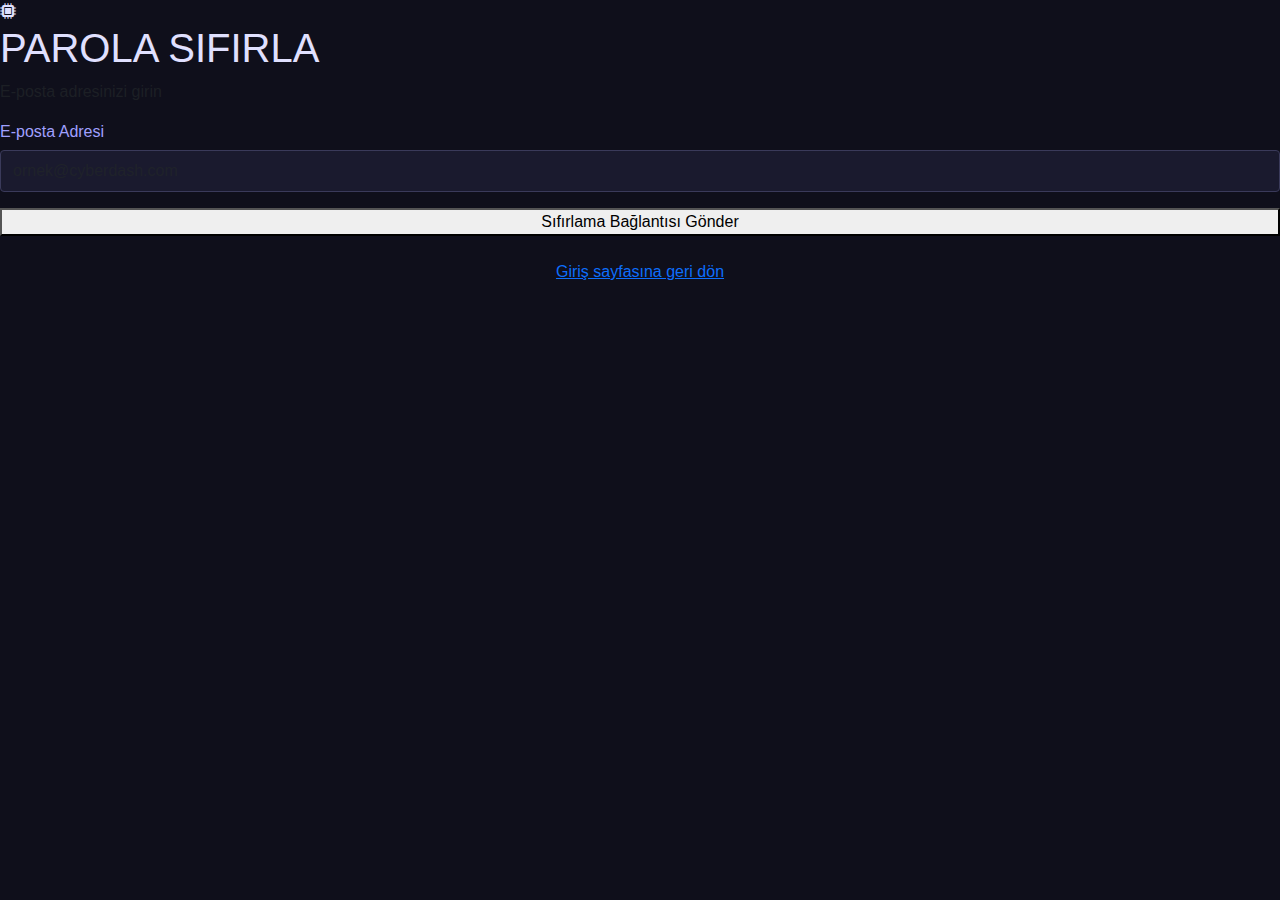
<file: forgot-password.html>
<!DOCTYPE html>
<html lang="tr">
<head>
    <meta charset="UTF-8">
    <meta name="viewport" content="width=device-width, initial-scale=1.0">
    <title>CYBER-DASH | Şifremi Unuttum</title>
    
    <link href="https://cdn.jsdelivr.net/npm/bootstrap@5.3.0/dist/css/bootstrap.min.css" rel="stylesheet">
    <link href="https://cdnjs.cloudflare.com/ajax/libs/font-awesome/6.0.0/css/all.min.css" rel="stylesheet">

    <link href="assets/css/style.css" rel="stylesheet">
    
</head>
<body class="login-page"> <div class="login-wrapper">
        <div class="login-card">
            
            <div class="login-header">
                <i class="fas fa-microchip brand-icon"></i>
                <h1 class="login-title">PAROLA SIFIRLA</h1>
                <p class="text-muted">E-posta adresinizi girin</p>
            </div>

            <form>
    <div class="mb-3">
        <label for="email" class="form-label">E-posta Adresi</label>
        <input type="email" class="form-control cyber-input" id="email" placeholder="ornek@cyberdash.com" required>
    </div>
    
    <div class="d-grid">
        <button type="submit" class="cyber-btn primary">Sıfırlama Bağlantısı Gönder</button>
    </div>
</form>

<p class="mt-4 text-center">
    <a href="login.html" class="register-link">Giriş sayfasına geri dön</a>
</p>

            </form>
        
    
    <script src="https://cdn.jsdelivr.net/npm/bootstrap@5.3.0/dist/js/bootstrap.bundle.min.js"></script>

</body>
</html>
</file>
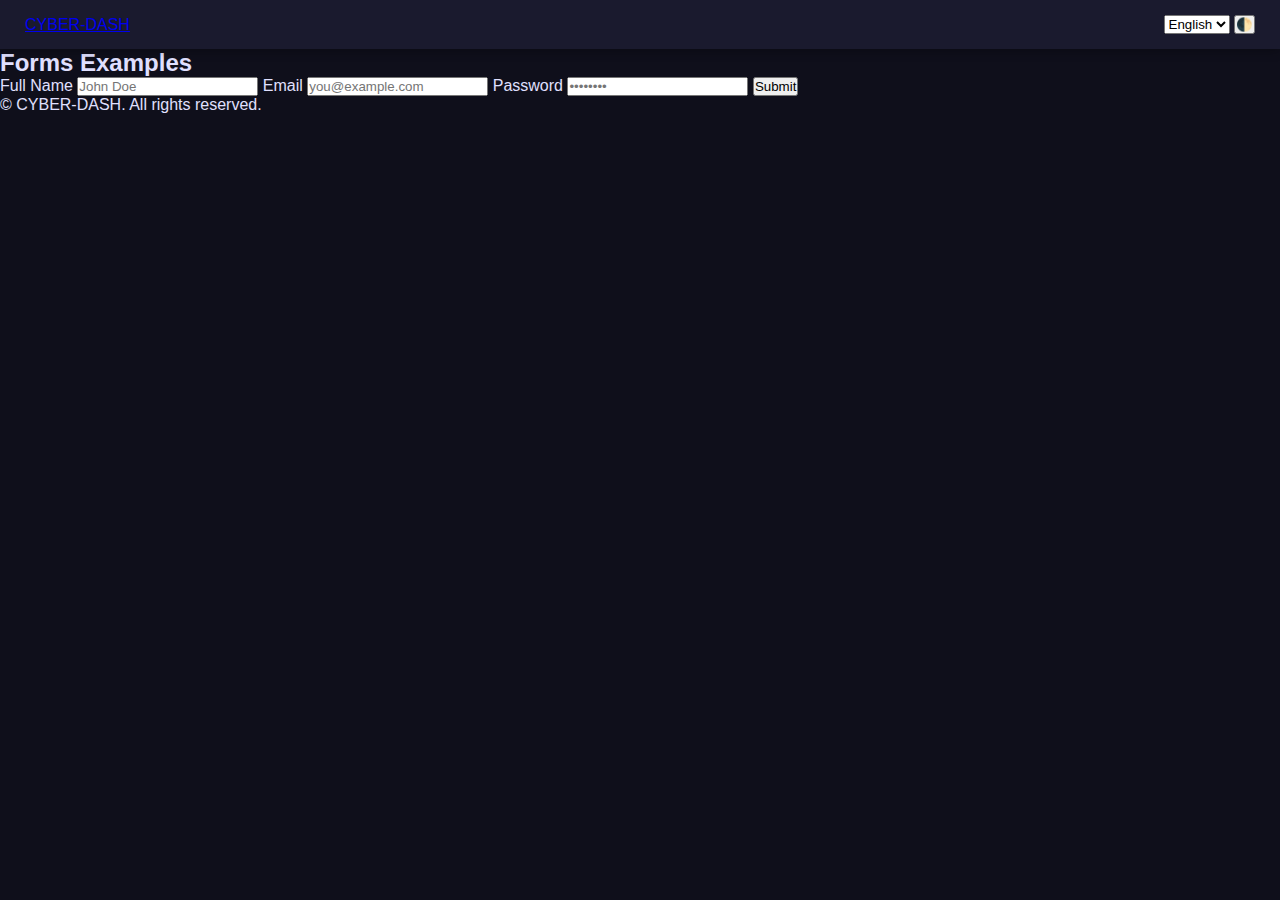
<file: forms.html>
<!doctype html>
<html lang="en">
<head>
<meta charset="utf-8">
<meta name="viewport" content="width=device-width, initial-scale=1">
<title data-i18n="title_forms">CYBER-DASH | Forms</title>
<link rel="stylesheet" href="assets/css/style.css">
</head>
<body>
<a class="skip-link" href="#main" data-i18n="skip">Skip to content</a>

<header id="topbar" class="topbar" role="banner">
  <a class="brand-link" href="index.html" data-i18n="brand">CYBER-DASH</a>
  <div class="top-actions">
    <select id="langSwitcher" aria-label="Language switcher">
      <option value="en">English</option>
      <option value="tr">Türkçe</option>
    </select>
    <button id="darkToggle" class="cyber-toggle" aria-pressed="false" title="Toggle theme">🌓</button>
  </div>
</header>

<main id="main" class="page-content" role="main" tabindex="-1">
  <h2 data-i18n="forms_title">Forms Examples</h2>
  <section class="form-section">
    <form aria-label="Example form">
      <label for="fname" data-i18n="form_name">Full Name</label>
      <input type="text" id="fname" placeholder="John Doe" required>
      
      <label for="email" data-i18n="form_email">Email</label>
      <input type="email" id="email" placeholder="you@example.com" required>
      
      <label for="password" data-i18n="form_password">Password</label>
      <input type="password" id="password" placeholder="••••••••" required>
      
      <button type="submit" class="btn" data-i18n="form_submit">Submit</button>
    </form>
  </section>

  <footer class="site-footer" role="contentinfo">
    <p>© <span id="year"></span> CYBER-DASH. <span data-i18n="all_rights">All rights reserved.</span></p>
  </footer>
</main>

<noscript>
<div class="noscript-warning" data-i18n="noscript">This site requires JavaScript to function properly.</div>
</noscript>

<script src="assets/js/i18n.js" defer></script>
<script src="assets/js/custom.js" defer></script>
</body>
</html>
</file>
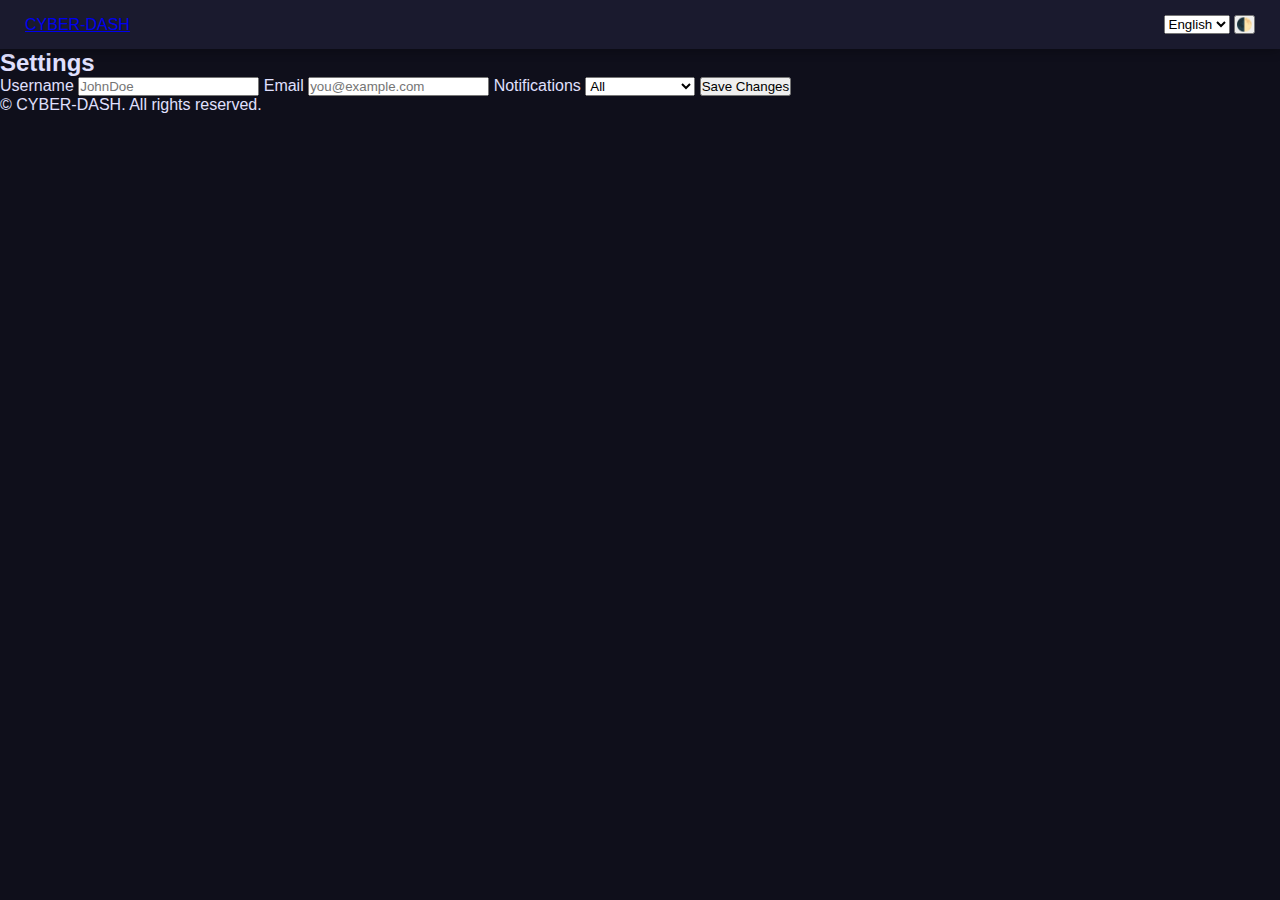
<file: settings.html>
<!doctype html>
<html lang="en">
<head>
<meta charset="utf-8">
<meta name="viewport" content="width=device-width, initial-scale=1">
<title data-i18n="title_settings">CYBER-DASH | Settings</title>
<link rel="stylesheet" href="assets/css/style.css">
</head>
<body>
<a class="skip-link" href="#main" data-i18n="skip">Skip to content</a>

<header id="topbar" class="topbar" role="banner">
  <a class="brand-link" href="index.html" data-i18n="brand">CYBER-DASH</a>
  <div class="top-actions">
    <select id="langSwitcher" aria-label="Language switcher">
      <option value="en">English</option>
      <option value="tr">Türkçe</option>
    </select>
    <button id="darkToggle" class="cyber-toggle" aria-pressed="false" title="Toggle theme">🌓</button>
  </div>
</header>

<main id="main" class="page-content" role="main" tabindex="-1">
<h2 data-i18n="settings_title">Settings</h2>

<section class="settings-section">
  <form aria-label="Settings form">
    <label for="username" data-i18n="settings_username">Username</label>
    <input type="text" id="username" placeholder="JohnDoe">

    <label for="email" data-i18n="settings_email">Email</label>
    <input type="email" id="email" placeholder="you@example.com">

    <label for="notifications" data-i18n="settings_notifications">Notifications</label>
    <select id="notifications">
      <option value="all" data-i18n="notif_all">All</option>
      <option value="important" data-i18n="notif_important">Important Only</option>
      <option value="none" data-i18n="notif_none">None</option>
    </select>

    <button type="submit" class="btn" data-i18n="settings_save">Save Changes</button>
  </form>
</section>

<footer class="site-footer" role="contentinfo">
<p>© <span id="year"></span> CYBER-DASH. <span data-i18n="all_rights">All rights reserved.</span></p>
</footer>
</main>

<noscript>
<div class="noscript-warning" data-i18n="noscript">This site requires JavaScript to function properly.</div>
</noscript>

<script src="assets/js/i18n.js" defer></script>
<script src="assets/js/custom.js" defer></script>
</body>
</html>
</file>
<file: assets/css/style.css>
/* CYBER-DASH - Neon Dark Theme */
* {
  margin: 0;
  padding: 0;
  box-sizing: border-box;
}

body {
  font-family: 'Segoe UI', Tahoma, Geneva, Verdana, sans-serif;
  background-color: #0f0f1b;
  color: #e0e0ff;
  overflow-x: hidden;
}

.skip-link {
  position: absolute;
  top: -40px;
  left: 6px;
  background: #0066cc;
  color: white;
  padding: 8px;
  text-decoration: none;
  border-radius: 4px;
  z-index: 1001;
}

.skip-link:focus {
  top: 6px;
}

/* Sidebar */
#sidebar {
  position: fixed;
  top: 0;
  left: 0;
  width: 250px;
  height: 100vh;
  background: #121224;
  color: #a0a0ff;
  transition: transform 0.3s ease;
  z-index: 1000;
  overflow-y: auto;
}

#sidebar .nav-brand {
  padding: 20px;
  font-size: 1.5rem;
  font-weight: bold;
  color: #00f0ff;
  border-bottom: 1px solid #2a2a4a;
}

.nav-link {
  display: block;
  padding: 12px 20px;
  color: inherit;
  text-decoration: none;
  transition: background 0.2s;
}

.nav-link:hover {
  background: #1e1e36;
}

.nav-link.active {
  background: #2a2a4a;
  color: #ffffff;
  font-weight: bold;
}

/* Main Wrapper */
#main-wrapper {
  margin-left: 250px;
  transition: margin-left 0.3s ease;
}

/* Topbar */
#topbar {
  position: sticky;
  top: 0;
  background: #1a1a2e;
  padding: 15px 25px;
  display: flex;
  justify-content: space-between;
  align-items: center;
  z-index: 999;
  box-shadow: 0 2px 10px rgba(0, 0, 0, 0.3);
}

#menu-toggle {
  background: none;
  border: none;
  color: #00f0ff;
  font-size: 1.5rem;
  cursor: pointer;
}

.language-switcher button {
  margin-left: 8px;
  background: #2a2a4a;
  border: 1px solid #4a4a7a;
  color: #e0e0ff;
  padding: 6px 12px;
  border-radius: 4px;
  cursor: pointer;
}

.language-switcher button:hover {
  background: #3a3a5a;
}

/* Cards & Buttons */
.card {
  background: #1a1a2e;
  border: 1px solid #3a3a5a;
  color: #e0e0ff;
}

.btn-primary {
  background-color: #0066cc;
  border: none;
  color: white;
  padding: 8px 16px;
  border-radius: 4px;
  cursor: pointer;
}

.btn-secondary {
  background-color: #3a3a5a;
  border: 1px solid #5a5a8a;
  color: #e0e0ff;
  padding: 8px 16px;
  border-radius: 4px;
  cursor: pointer;
}

/* Forms */
.form-label {
  color: #a0a0ff;
  margin-bottom: 6px;
  display: block;
}

.form-control {
  background: #1a1a2e;
  border: 1px solid #3a3a5a;
  color: #e0e0ff;
  padding: 8px 12px;
  margin-bottom: 16px;
  width: 100%;
  border-radius: 4px;
}

/* Tables */
.table {
  color: #e0e0ff;
  background: #1a1a2e;
}
.table th,
.table td {
  border-color: #3a3a5a;
}

/* Responsive: Mobilde Sidebar Gizle */
@media (max-width: 768px) {
  #sidebar {
    transform: translateX(-250px);
  }

  #sidebar.toggled {
    transform: translateX(0);
  }

  #main-wrapper {
    margin-left: 0;
  }

  #main-wrapper.sidebar-toggled {
    margin-left: 250px;
  }
}
</file>
